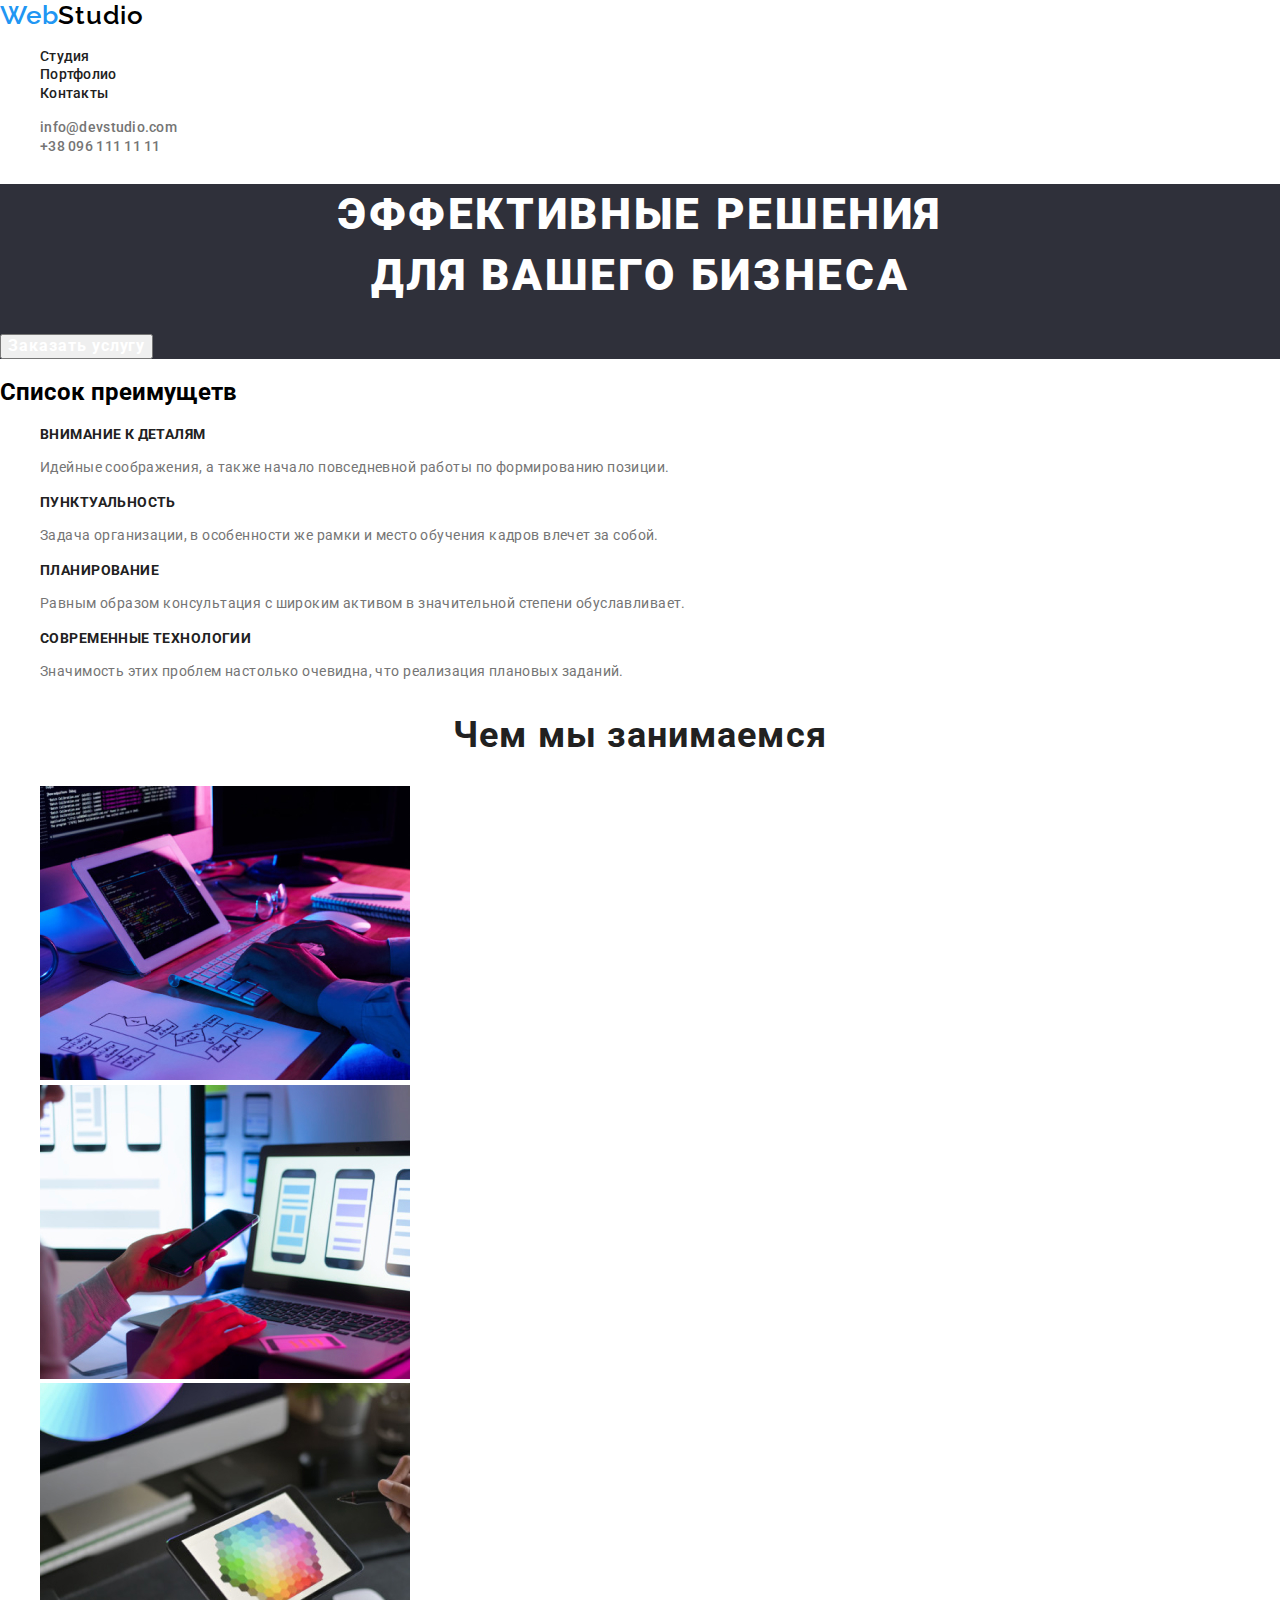
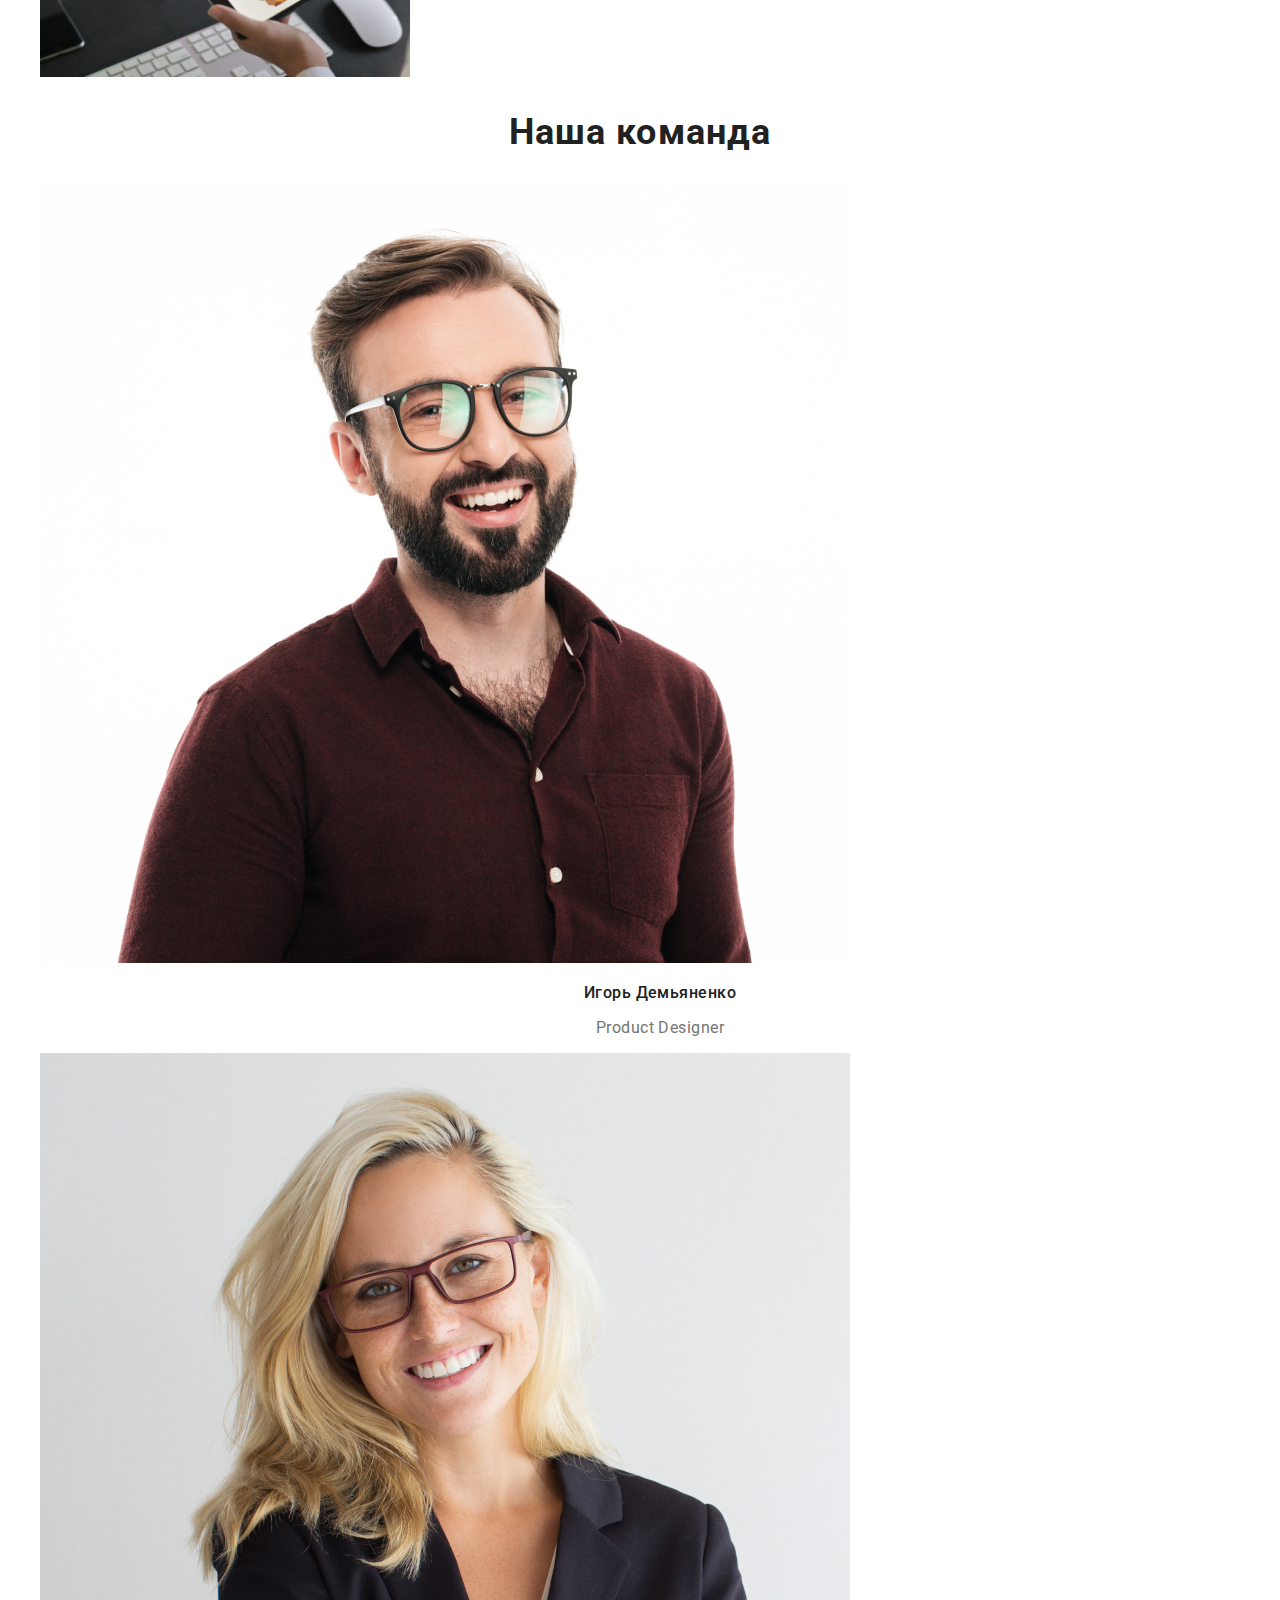
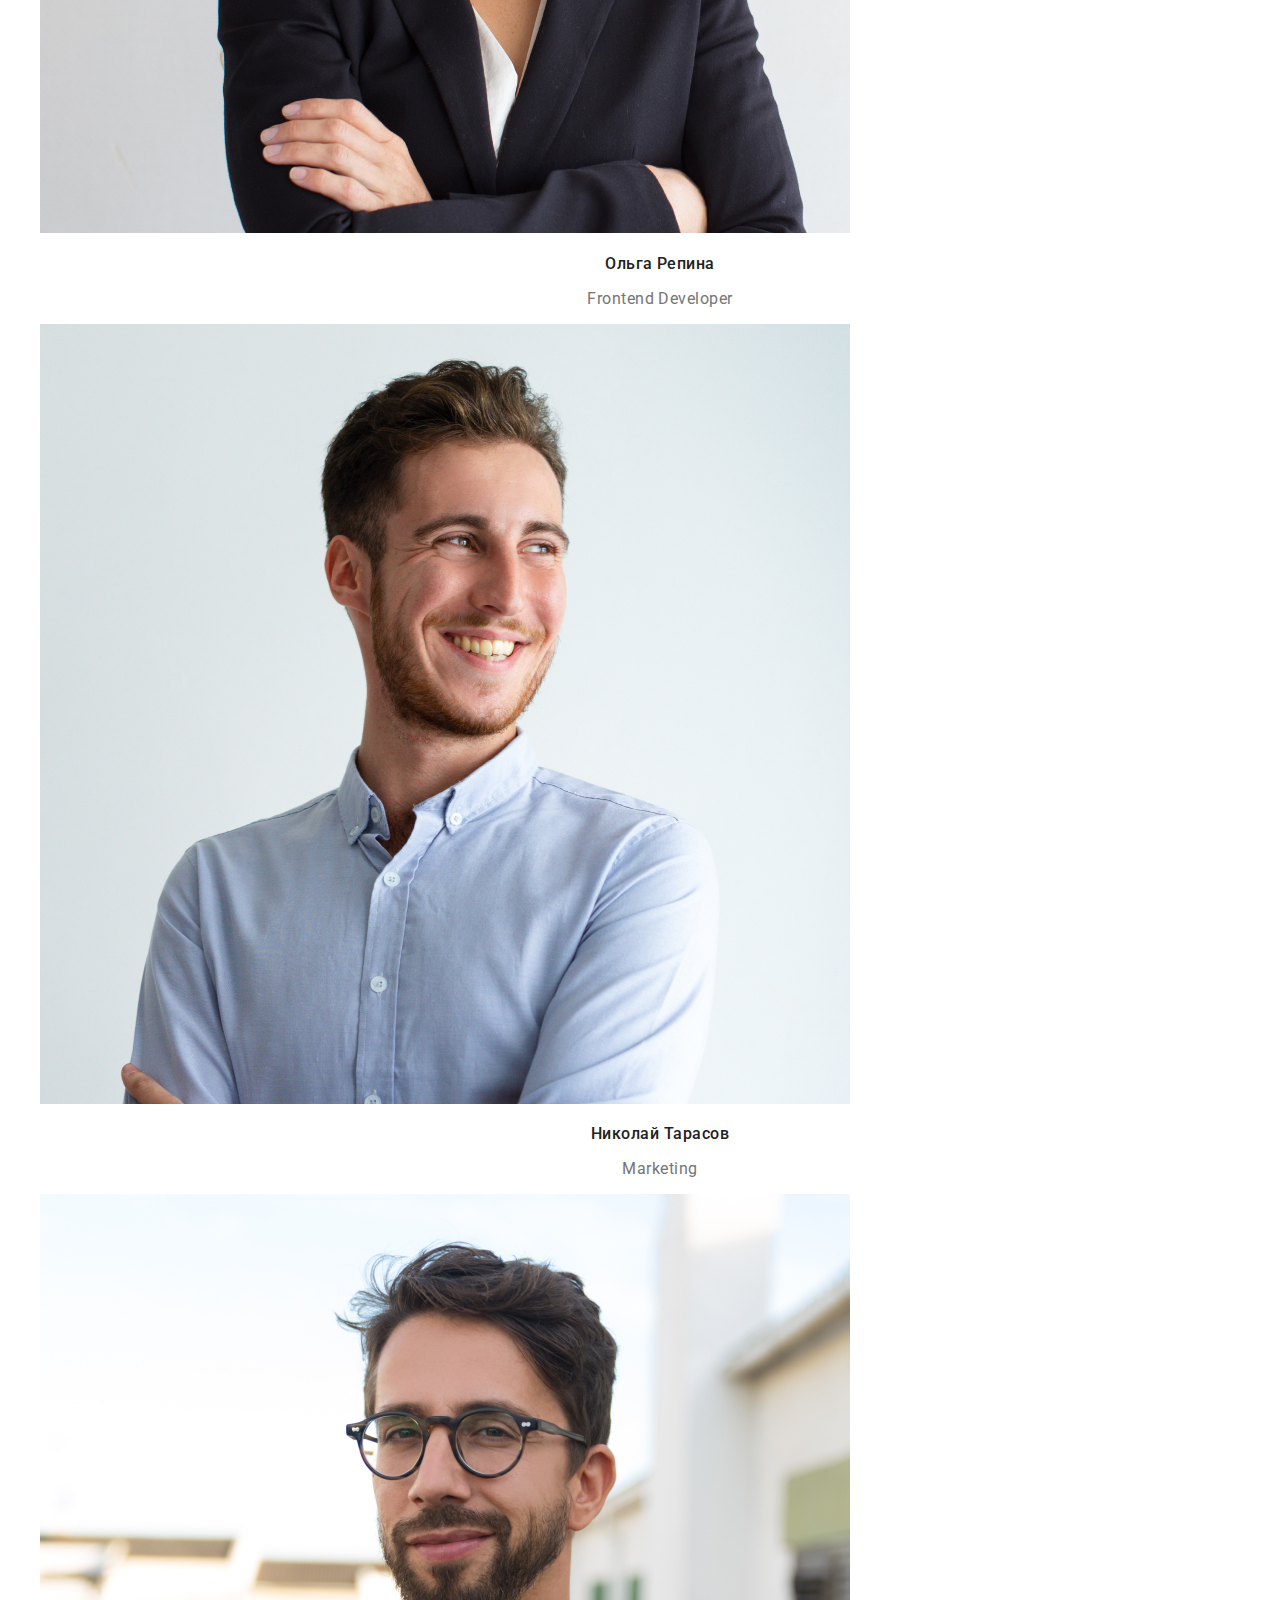
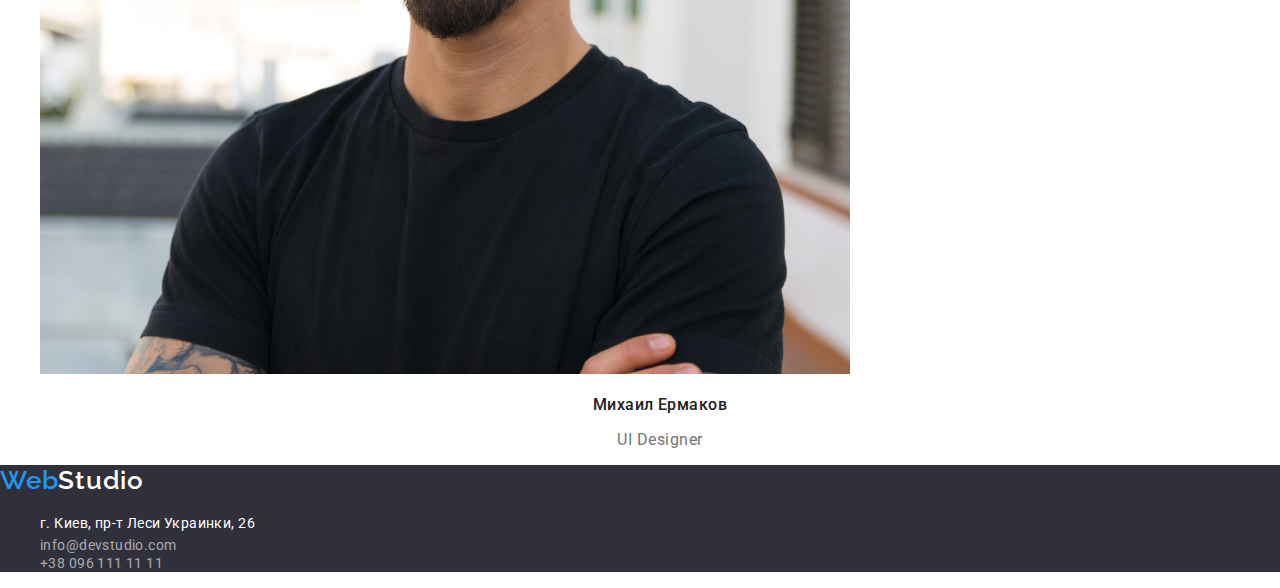
<file: index.html>
<!DOCTYPE html>
<html lang="ru">
<head>
    <meta charset="UTF-8">
    <meta name="viewport" content="width=device-width, initial-scale=1.0">
    <title>Вебстудия</title>
    <link rel="stylesheet" href="https://cdnjs.cloudflare.com/ajax/libs/modern-normalize/1.0.0/modern-normalize.css">
    <link rel="stylesheet" href="./CSS/styles.css">
    <link href="https://fonts.googleapis.com/css2?family=Raleway:wght@600&family=Roboto:wght@400;500;700;900&display=swap" rel="stylesheet">
</head>
<body>
    <!--HEADER-->
    <header class="header">
        <nav class="navigation">
            <a class="link navigation-link" href="./index.html" aria-label="логотип вебстудии" lang="en">
                <span class="web">Web</span>Studio
                
            </a>
            <ul class="list navigation-list">
                <li class="navigation-list-item">
                    <a class="navigation-list-link link" href="">Студия</a></li>
                <li class="navigation-list-item">
                    <a class="link navigation-list-link" href="./portfolio.html">Портфолио</a></li>
                <li class="navigation-list-item">
                    <a class="link navigation-list-link" href="">Контакты</a></li>
            </ul>
        </nav>

            <address class="address">
                <ul class="list header-address-link">
                   <li>
                       <a class="link header-mail-link" href="mailto:info@devstudio.com">info@devstudio.com</a></li>
                   <li>
                       <a class="link header-tel-link" href="tel:+380961111111">+38 096 111 11 11</a></li>
                </ul>
            </address>
    </header>
    <main>
        <!--HERO-->
            <section class="hero">
                <h1 class="hero-title">Эффективные решения <br> для вашего бизнеса</h1>
                <button type="button" class="model-btn"> Заказать услугу </button>
            </section>
        <!--Good-->
            <section class="article">
                <h2>Список преимущетв</h2>
                <ul class="list">
                    <li>
                        <h3 class="articl-title">Внимание к деталям</h3>
                        <p class="articl-content"> Идейные соображения, а также начало повседневной работы по формированию позиции.</p>
                    </li>
                    <li>
                        <h3 class="articl-title">Пунктуальность</h3>
                        <p class="articl-content"> Задача организации, в особенности же рамки и место обучения кадров влечет за собой.</p>
                    </li>
                    <li>
                        <h3 class="articl-title"> Планирование</h3>
                        <p class="articl-content">Равным образом консультация с широким активом в значительной степени обуславливает.</p>
                    </li>
                    <li>
                        <h3 class="articl-title">Современные технологии</h3>
                        <p class="articl-content">Значимость этих проблем настолько очевидна, что реализация плановых заданий.</p>
                    </li>
                </ul>
            </section>
             
            <!--Services-->
            <section>
                <h2 class="services-title">Чем мы занимаемся</h2>
                <ul class="list services-img-list">
                    <Li class="services-img"><img src="./images/box/box1.jpg" alt="Создание сайта" width="370" height="294"> </Li>
                    <li class="services-img"><img src="./images/box/box2.jpg" alt="Создание мобильного приложения" width="370" height="294"> </li>
                    <li class="services-img"><img src="./images/box/box3.jpg" alt="Вебдизайн" width="370" height="294"> </Li>
                </ul>
            </section>

            <!--About us-->
            <section>
                <h2 class="about-title">Наша команда</h2>
                <ul class="list about-list">
                    <li class="about">
                        <img src="./images/team/team1.jpg" alt="фотография Игорь Демьяненко">
                        <h3 class="about-name">Игорь Демьяненко</h3>
                        <p lang="en" class="about-prof"> Product Designer </p>
                    </li>
                    <li class="about-img">
                        <img src="./images/team/team2.jpg" alt="фотография Ольга Репина">
                        <h3 class="about-name">Ольга Репина</h3>
                        <p lang="en" class="about-prof">Frontend Developer</p>
                    </li>
                    <li class="about-img">
                        <img src="./images/team/team3.jpg" alt="фотография Николай Тарасов">
                        <h3 class="about-name">Николай Тарасов</h3>
                        <p lang="en" class="about-prof">Marketing</p>
                    </li>
                    <li class="about-img">
                        <img src="./images/team/team4.jpg" alt="фотография Михаил Ермаков">
                        <h3 class="about-name">Михаил Ермаков</h3>
                        <p lang="en" class="about-prof">UI Designer</p>
                    </li>
                </ul>

            </section>
    </main>
    <footer class="footer">
        <a class="link footer-navigation-link" href="./index.html" aria-label="логотип вебстудии" lang="en">
            <span class="web">Web</span>Studio
        </a> 
        <address class="address">
            <ul class="list footer-address-link">
                <li> <a class="link footer-maps-link" href="https://goo.gl/maps/2Fpc7KWCbMKG8SjK6" target="_blank">г. Киев, пр-т Леси Украинки, 26</a>  </li>
                <li> <a class="link footer-mail-link" href="mailto:info@devstudio.com">info@devstudio.com</a></li>
                <li><a class="link footer-tel-link" href="tel:+380961111111">+38 096 111 11 11</a></li>
            </ul>
        </address>
    </footer>
    
</body>
</html>
</file>
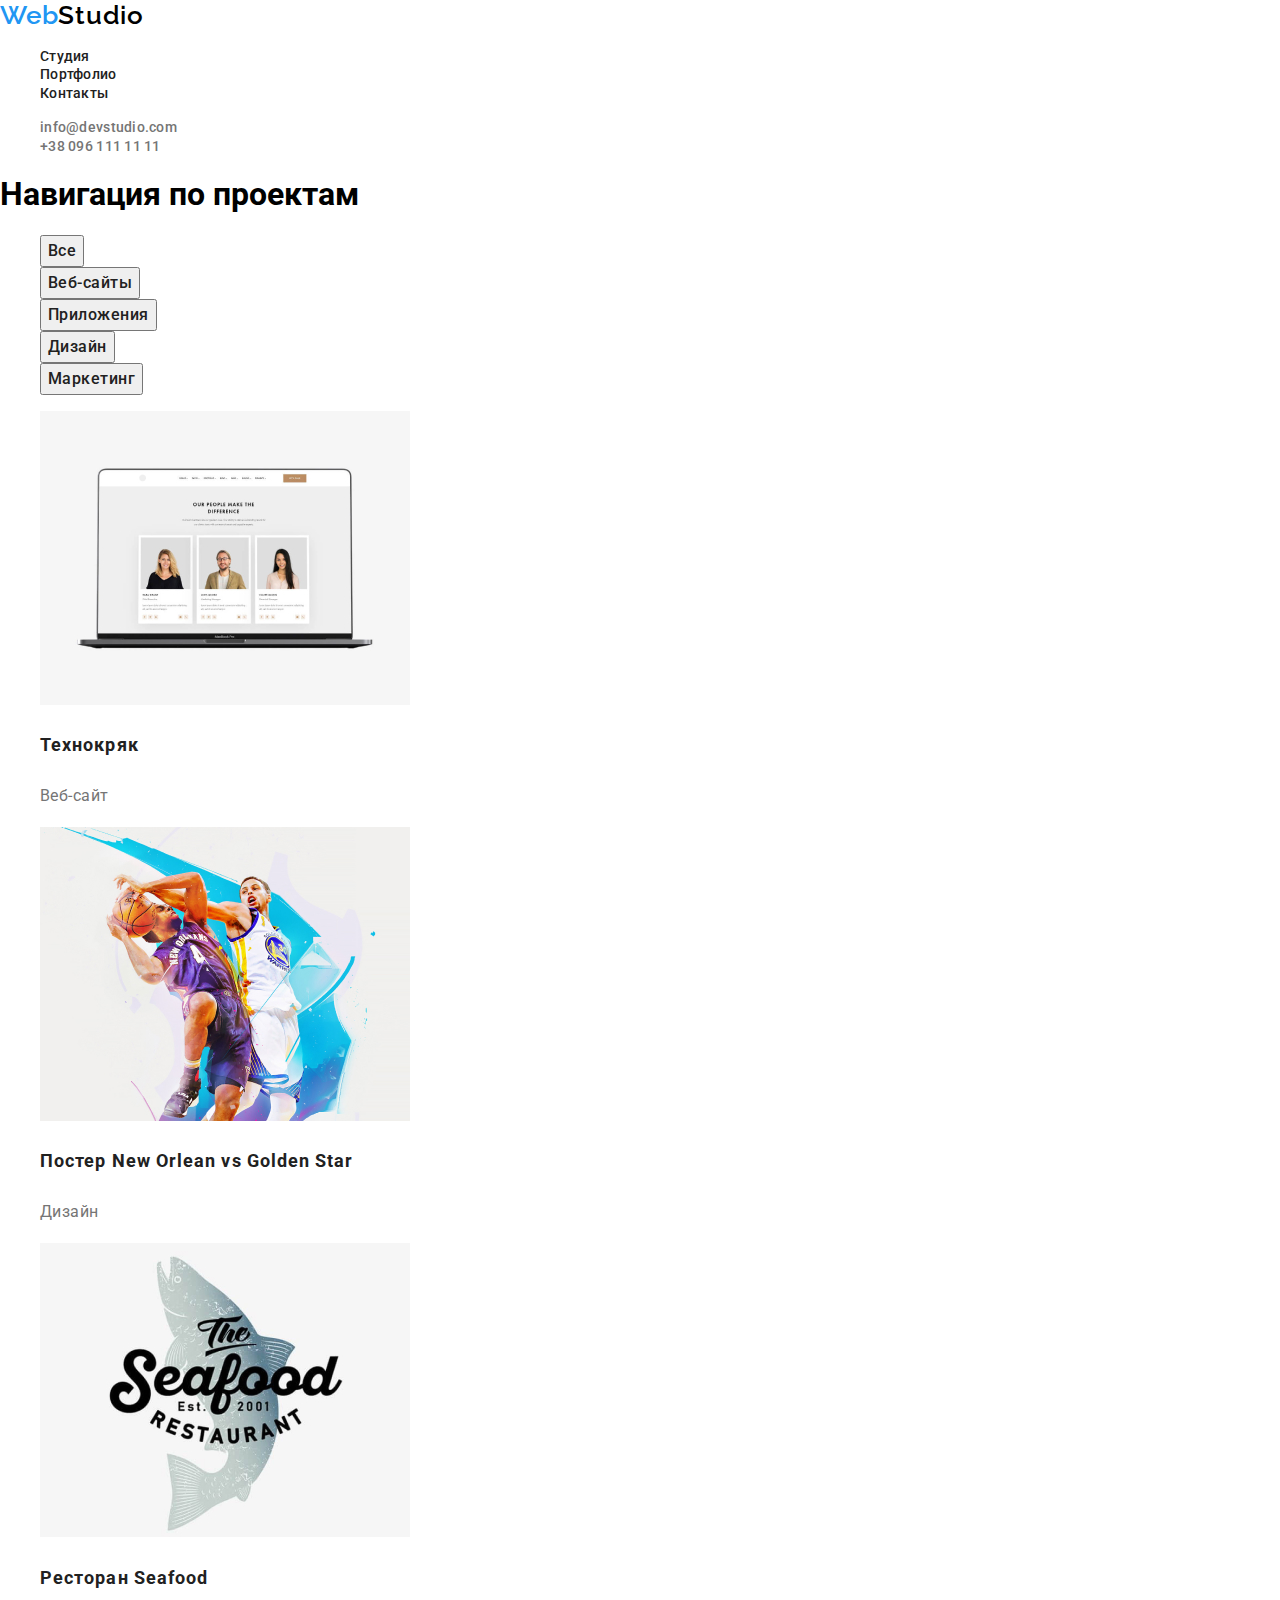
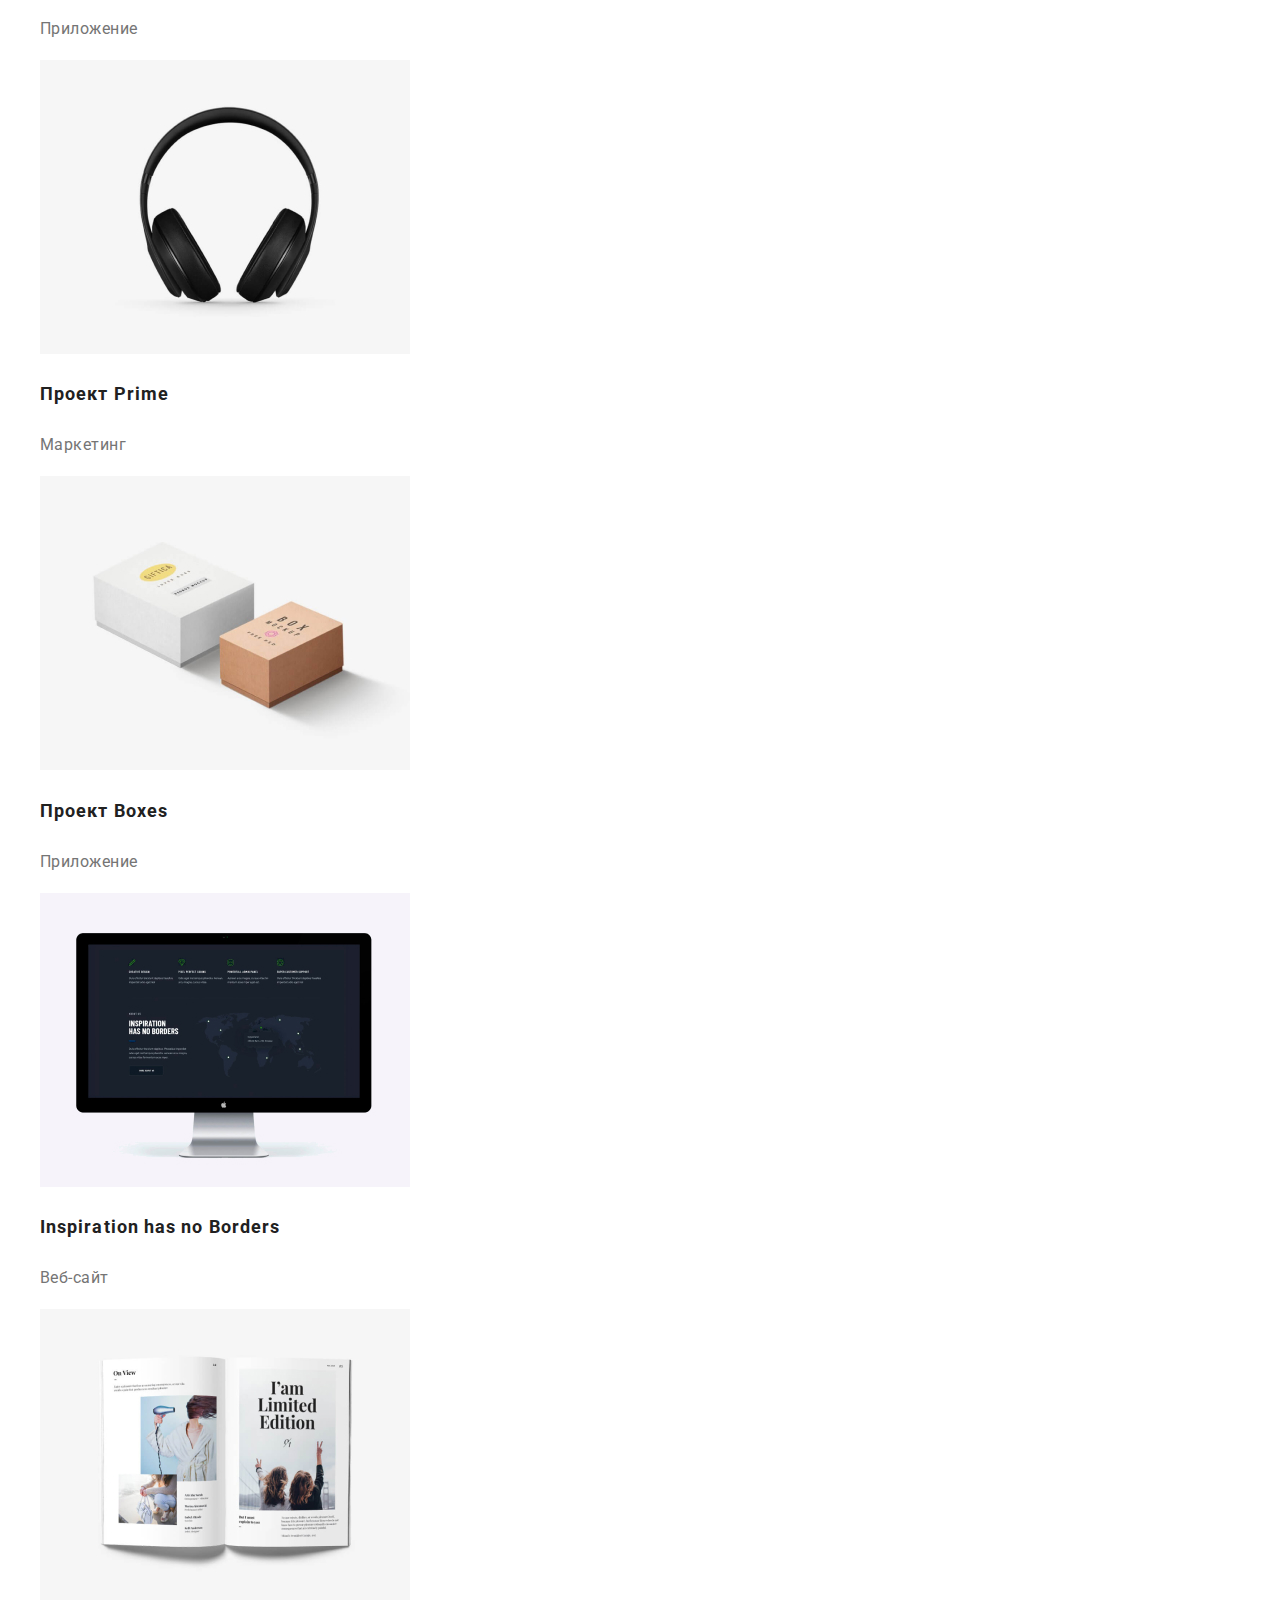
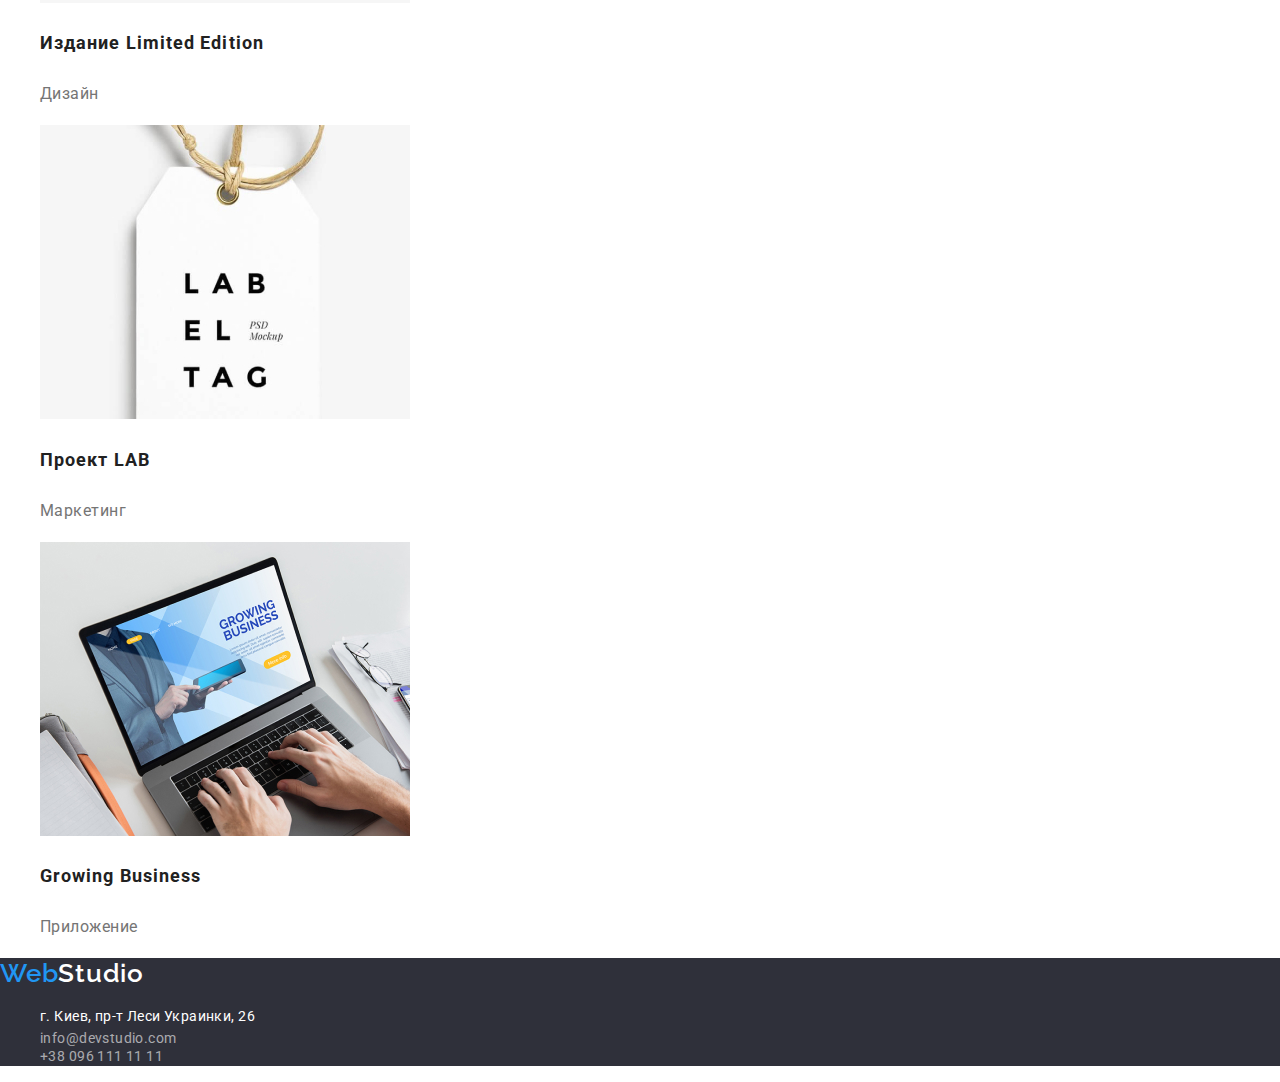
<file: portfolio.html>
<!DOCTYPE html>
<html lang="ru">
<head>
    <meta charset="UTF-8">
    <meta name="viewport" content="width=device-width, initial-scale=1.0">
    <title>Портфолио</title>
    <link rel="stylesheet" href="https://cdnjs.cloudflare.com/ajax/libs/modern-normalize/1.0.0/modern-normalize.css">
    <link rel="stylesheet" href="./CSS/styles.css"> 
    <link href="https://fonts.googleapis.com/css2?family=Raleway:wght@600&family=Roboto:wght@400;500;700;900&display=swap" rel="stylesheet">
</head>
<body>
    <!--HEADER-->
    <header class="header">
        <nav class="navigation">
            <a class="link navigation-link" href="./index.html" aria-label="логотип вебстудии" lang="en">
                <span class="web">Web</span>Studio
                
            </a>
            <ul class="list">
                <li class="navigation-list-item">
                    <a class="link navigation-list-link" href=""> Студия </a>
                </li>
                <li class="navigation-list-item">
                    <a class="link navigation-list-link" href="">Портфолио</a>
                </li>
                <li class="navigation-list-item">
                    <a class="link navigation-list-link" href="">Контакты</a>
                </li>
            </ul>
        </nav>

            <address class="address">
                <ul class="list header-address-link">
                   <li>
                       <a class="link header-mail-link" href="mailto:info@devstudio.com">info@devstudio.com</a></li>
                   <li>
                       <a class="link header-tel-link" href="tel:+380961111111">+38 096 111 11 11</a></li>
                </ul>
            </address>
    </header>

    <main>
        <nav>
            <h1>Навигация по проектам</h1>
            <ul class="list btn-nav">
                <li>
                    <button type="button" class="model-btn-nav"> Все </button>
                </li>
                <li>
                    <button type="button" class="model-btn-nav"> Веб-сайты </button>
                </li>
                <li>
                    <button type="button" class="model-btn-nav"> Приложения </button>
                </li>
                <li>
                    <button type="button" class="model-btn-nav"> Дизайн </button>
                </li>
                <li>
                    <button type="button" class="model-btn-nav"> Маркетинг </button>
                </li>
            </ul>
        </nav>
        <section>
            <ul class="list">
                <li>
                    <img src="./images/project-foto/project1.jpg" alt="Фотографии специалистов">
                    <h3 class="subject"> Технокряк</h3>
                    <p class="subject-project">Веб-сайт</p>

                </li>
                <li>
                    <img src="./images/project-foto/project2.jpg" alt="Постер баскетбольного матча">
                    <h3 class="subject">Постер <span lang="en"> New Orlean vs Golden Star</span></h3>
                    <p class="subject-project">Дизайн</p>
                </li>
                <li>
                    <img src="./images/project-foto/project3.jpg" alt="Логотип ресторана в виде рыбы">
                    <h3 class="subject"> Ресторан <span lang="en"> Seafood</span></h3>
                    <p class="subject-project">Приложение</p>
                </li>
                <li>  
                    <img src="./images/project-foto/project4.jpg" alt="Наушники">
                    <h3 class="subject"> Проект <span lang="en"> Prime</span></h3>
                    <p class="subject-project">Маркетинг</p>
                </li>
                <li> 
                    <img src="./images/project-foto/project5.jpg" alt="Две коробочки">
                    <h3 class="subject">Проект <span lang="en"> Boxes</span></h3>
                    <p class="subject-project">Приложение </p>
                </li>
                <li>
                    <img src="./images/project-foto/project6.jpg" alt="Веб-сайт на мониторе компьютера">
                    <h3 class="subject"> <span lang="en">Inspiration has no Borders</span></h3>
                    <p class="subject-project">Веб-сайт</p>
                </li>
                <li>
                    <img src="./images/project-foto/project7.jpg" alt="Раскрытая книга">
                    <h3 class="subject"> Издание <span lang="en"> Limited Edition</span></h3>
                    <p class="subject-project">Дизайн</p>
                </li>
                <li>
                    <img src="./images/project-foto/project8.jpg" alt="Бирка">
                    <h3 class="subject"> Проект <span lang="en"> LAB</span></h3>
                    <p class="subject-project">Маркетинг</p>
                </li>
                <li>
                    <img src="./images/project-foto/project9.jpg" alt="Сайт приложения">
                    <h3 class="subject"> <span lang="en">Growing Business</span> </h3>
                    <p class="subject-project">Приложение</p>
                </li>
            </ul>
        </section>
    </main>
    <footer class="footer">
        <a class="link footer-navigation-link" href="./index.html" aria-label="логотип вебстудии" lang="en">
            <span class="web">Web</span>Studio
        </a> 
        <address class="address">
            <ul class="list footer-address-link">
                <li>
                     <a class="link footer-maps-link" href="https://goo.gl/maps/2Fpc7KWCbMKG8SjK6" target="_blank">г. Киев, пр-т Леси Украинки, 26</a>  </li>
                <li> 
                    <a class="link footer-mail-link" href="mailto:info@devstudio.com">info@devstudio.com</a></li>
                <li> 
                    <a class="link footer-tel-link" href="tel:+380961111111">+38 096 111 11 11</a></li>
            </ul>
        </address>
    </footer>
    
</body>
</html>
</file>
<file: CSS/styles.css>
:root {
    --main-font: "Roboto", sans-serif; 
    --secondary-font: "Raleway", sans-serif;
}

body {
    font-family: var(--main-font);
    font-style: normal;
}

.link {
    text-decoration: none;
}

.list {
    list-style: none;
}
.address {
    font-style: normal;
}

.web {
    color: #2196F3;
}

.navigation-link {
    font-family: var(--secondary-font);
    font-style: normal;
    font-weight: 600;
    font-size: 26px;
    line-height: 1.192;
    letter-spacing: 0.03em;
    color: #000000;

}
.navigation-list-link {
    font-family: var(--main-font);
    font-style: normal;
    font-weight: 500;
    font-size: 14px;
    line-height: 1.143;
    letter-spacing: 0.02em;
    color: #212121;

}
.navigation-list-link:hover,
.navigation-list-link:focus,
.header-address-link :hover,
.header-address-link :focus {
    color: #2196F3;
}

.header-mail-link,
.header-tel-link {
    font-family: var(--main-font);
    font-style: normal;
    font-weight: 500;
    font-size: 14px;
    line-height: 1.143;
    letter-spacing: 0.02em;
    color: #757575;
}


.model-btn {
    font-family: var(--main-font);
    font-style: normal;
    font-weight: 700;
    font-size: 16px;
    line-height: 1.875;
    /* identical to box height, or 187% */

    display: flex;
    align-items: center;
    text-align: center;
    letter-spacing: 0.06em;
    color: #FFFFFF;

}

.hero-title {
    font-family: ;var(--main-font)
    font-style: normal;
    font-weight: 900;
    font-size: 44px;
    line-height: 1.366;
    /* or 136% */

    text-align: center;
    letter-spacing: 0.06em;
    text-transform: uppercase;
    color: #FFFFFF; 
}

.hero {
    background: #2F303A;
}

.model-btn {
    font-weight: 700;
    font-size: 16px;
    line-height: 1.185;
    /* identical to box height, or 187% */
    
    display: flex;
    align-items: center;
    text-align: center;
    letter-spacing: 0.06em;
    
    color: #FFFFFF;
}

.articl-title {
    font-weight: 700;
    font-size: 14px;
    line-height: 1.143;
    letter-spacing: 0.03em;
    text-transform: uppercase;
    color: #212121;
}

.articl-content {
    font-family: var(--main-font);
    font-style: normal;
    font-weight: normal;
    font-size: 14px;
    line-height: 1.714;
    letter-spacing: 0.03em;
    color: #757575;
}

.services-title,
.about-title {
    font-weight: 700;
    font-size: 36px;
    line-height: 1.167;
    text-align: center;
    letter-spacing: 0.03em;
    color: #212121;

}

.about-name {
    font-weight: 500;
    font-size: 16px;
    line-height: 1.188;
    text-align: center;
    letter-spacing: 0.03em;
    color: #212121;
}

.about-prof {
    font-weight: 400;
    font-size: 16px;
    line-height: 1.188;
    text-align: center;
    letter-spacing: 0.03em;
    color: #757575;
}

.subject {
    font-weight: 700;
    font-size: 18px;
    line-height: 2;
    letter-spacing: 0.06em;
    color: #212121;
}

.subject-project {
    font-weight: 400;
    font-size: 16px;
    line-height: 1.875;
    letter-spacing: 0.03em;
    color: #757575;
}

.footer {
    background: #2F303A;
}

.footer-navigation-link {
    font-family: var(--secondary-font);
    font-style: normal;
    font-weight: 600;
    font-size: 26px;
    line-height: 1.192;
    letter-spacing: 0.03em;
    color: #FFFFFF;
}

.footer-maps-link {
    font-family: var(--main-font);
    font-style: normal;
    font-weight: 400;
    font-size: 14px;
    line-height: 1.714;
    letter-spacing: 0.03em;
    color: #FFFFFF;
}

.footer-mail-link,
.footer-tel-link {
    font-family: var(--main-font);
    font-style: normal;
    font-weight: 400;
    font-size: 14px;
    line-height: 1,714px;
    letter-spacing: 0.03em;
    color: rgba(255, 255, 255, 0.6);
}

.model-btn-nav {
    font-family: var(--main-font);
    font-style: normal;
    font-weight: 500;
    font-size: 16px;
    line-height: 1.625;
    text-align: center;
    letter-spacing: 0.03em;
    color: #212121;
}
</file>
